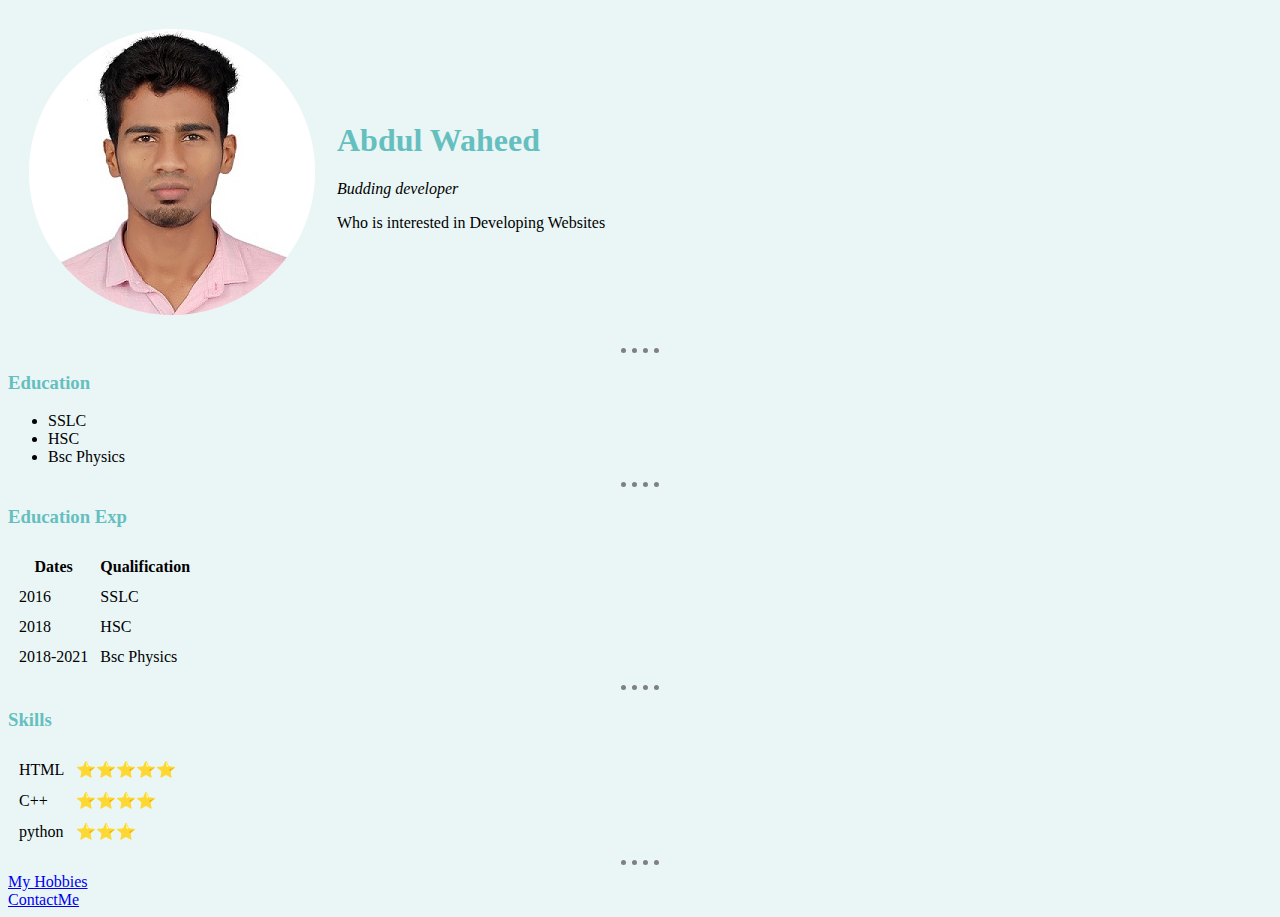
<file: index.html>
<!DOCTYPE html>
<html lang="en" dir="ltr">

<head>
  <meta charset="utf-8">
  <title>Waheed's Personal Site</title>
<link rel="stylesheet" href="styles.css">

</head>

<body>
  <table cellspacing = "20">
    <tr>
      <td><img src="mypic.png" alt="Waheed's Pro Pic"></td>
      <td>
        <h1>Abdul Waheed</h1>
        <p><em>Budding developer</em></p>
        <p>Who is interested in Developing Websites</p>
        </td>
    </tr>
  </table>
  <hr>
  <h3>Education</h3>
  <ul>
    <li>SSLC</li>
    <li>HSC</li>
    <li>Bsc Physics</li>
  </ul>
  <hr>
  <h3>Education Exp</h3>
  <table cellspacing ="10">
    <tr>
      <th>Dates</th>
      <th>Qualification</th>
    </tr>
  <tr>
    <td>2016</td>
    <td>SSLC</td>
  </tr>
  <tr>
    <td>2018</td>
    <td>HSC</td>
  </tr>
  <tr>
    <td>2018-2021</td>
    <td>Bsc Physics</td>
  </tr>
</table>
<hr>
<h3>Skills</h3>

<table cellspacing = "10">
  <tr>
    <td>HTML</td>
    <td>⭐⭐⭐⭐⭐</td>
  </tr>
  <tr>
    <td>C++</td>
    <td>⭐⭐⭐⭐</td>
  </tr>
  <tr>
    <td>python</td>
    <td>⭐⭐⭐</td>
  </tr>
</table>
<hr>
<a href="hobbies.html">My Hobbies</a>
<br>
<a href="contactdetails.html">ContactMe</a>
</body>

</html>
</file>
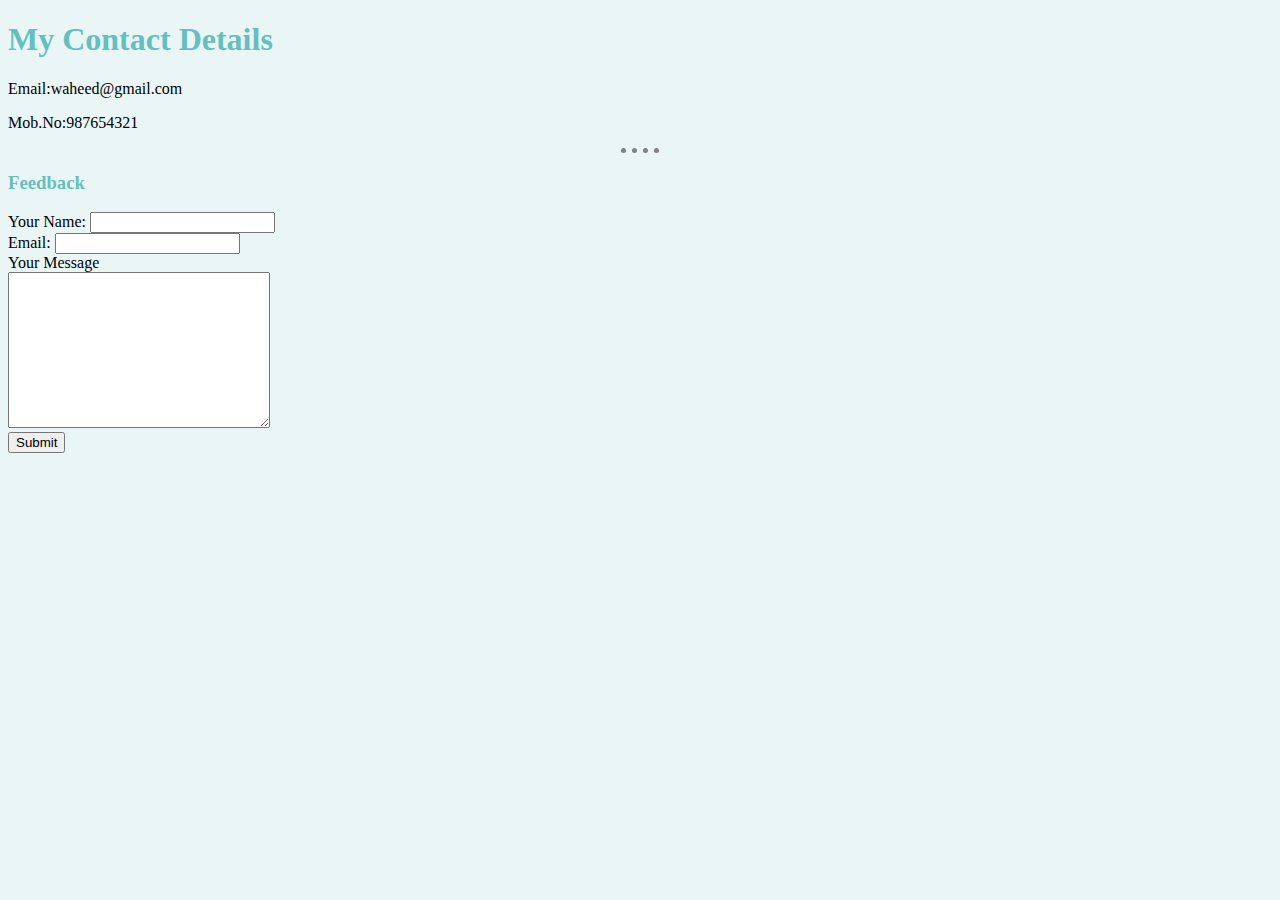
<file: contactdetails.html>
<!DOCTYPE html>
<html>

<head>
  <meta charset="utf-8">
  <title>ContactMe</title>
  <link rel="stylesheet" href="styles.css">

</head>

<body>
  <h1>My Contact Details</h1>
  <p>Email:waheed@gmail.com</p>
  <p>Mob.No:987654321</p>
<hr>
<h3>Feedback</h3>
  <form class="" action="mailto:info@waheed3101@gmail.com" method="post">
    <label>Your Name:</label>
    <input type="text" name="yourname" value="">
    <br>
    <label>Email:</label>
    <input type="email" name="your email" value=""><br>
    <label>Your Message</label><br>
    <textarea name="name" rows="10" cols="30"></textarea><br>
    <input type="Submit" name="">
  </form>
</body>

</html>
</file>
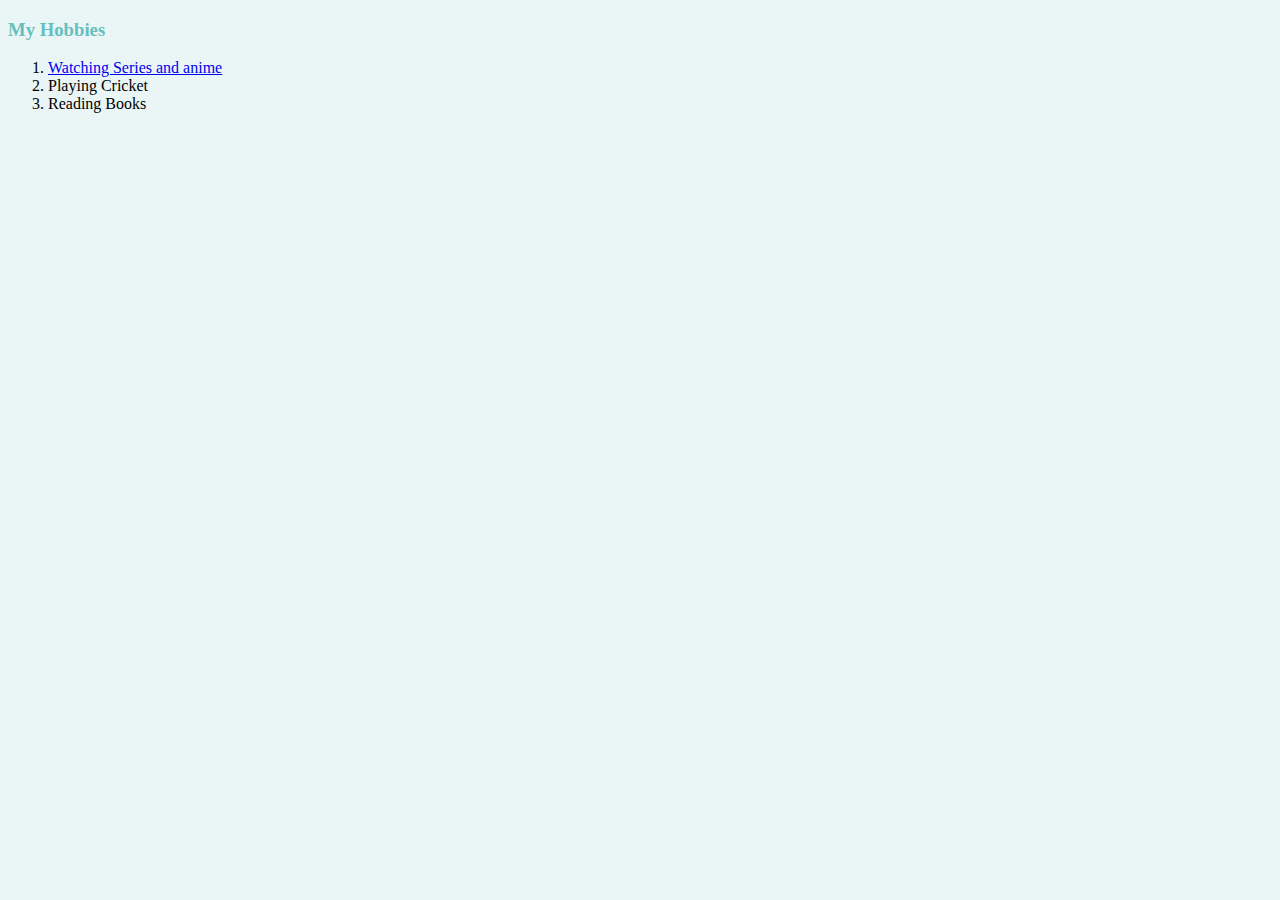
<file: hobbies.html>
<!DOCTYPE html>
<html>
  <head>
    <meta charset="utf-8">
    <title>Hobbies</title>
    <link rel="stylesheet" href="styles.css">

  </head>
  <body>
    <h3>My Hobbies</h3>
    <ol>
      <li><a href="https://www.youtube.com/watch?v=oJwMiU3RJmA">Watching Series and anime</a></li>
      <li>Playing Cricket</li>
      <li>Reading Books</li>
    </ol>
  </body>
</html>
</file>
<file: styles.css>
body{
  background-color:#EAF6F6;
}
hr{
border-style:none;
border-top-style: dotted;
border-color: grey;
border-width: 5px;
width: 3%;
}

h1{
  color: #66BFBF;

}
h3{
  color: #66BFBF;
}
</file>
